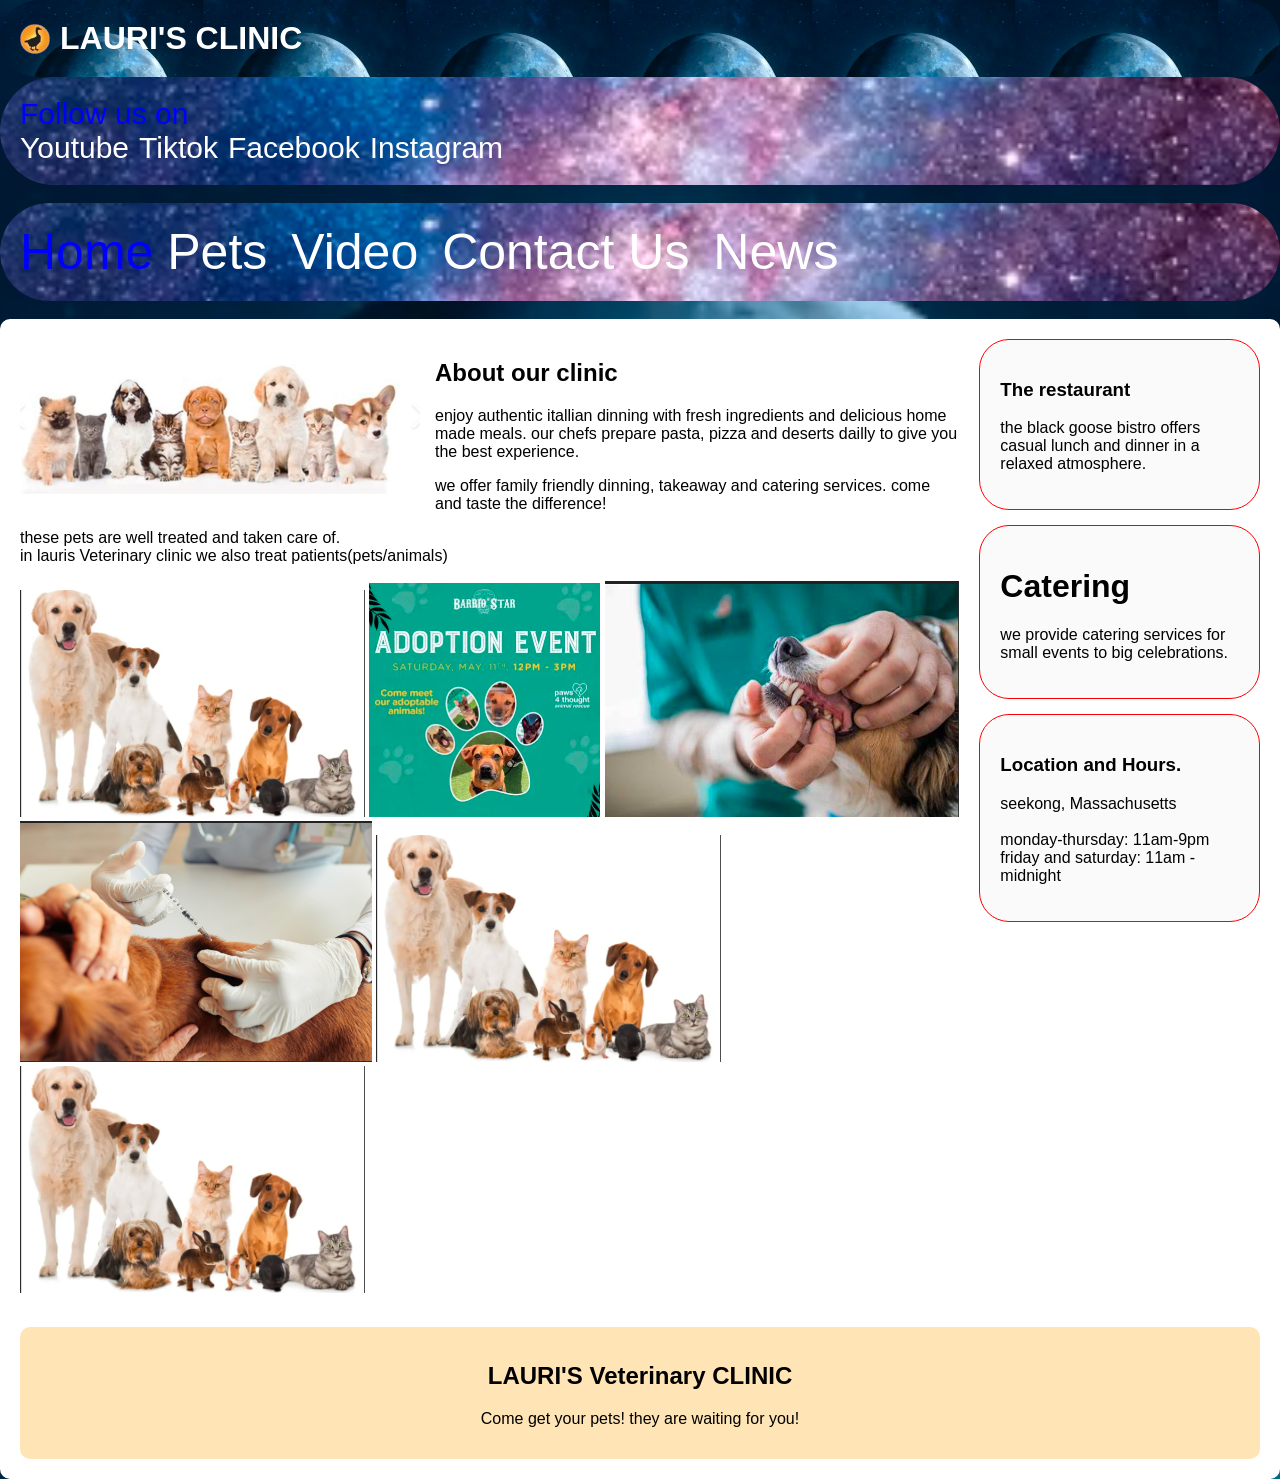
<file: index.html>
<!DOCTYPE html>
<html>
<html lang="en">
<head>
    <meta charset="utf-8">
    <meta charset="viewport" content="width=device-width, initial-scale=1.0">
    <title>MOON</title>
    <link rel="stylesheet" href="web.css">
</head>

<body>
    <div class="box1">
    <header style="padding: 20px; border-radius: 60px;">
        <img src="images/blackgoose.png" alt="Blackgoose" width="30" height="30">
        <h1><b>LAURI'S CLINIC</b></h1>
    </header>
    <nav>
        Follow us on <br>
        <a href="*">Youtube</a><a href="*">Tiktok</a><a href="*">Facebook</a><a href="*">Instagram</a>
    </nav><br>
    <nav class="fix">
        Home
        <a href="recipes/recipes.html">Pets</a>
        <a href="about/about.html">Video</a>
        <a href="Contact Us/contact.html">Contact Us</a>
        <a href="News/news.html">News</a>
    </nav>
    </div><br>
    <div class="container">
        <div class="top-section">
            <div class="chef">
                <img src="images/pet2.png" alt="chef" class="chef-img">
                <h2>About our clinic</h2>
                <p>
                    enjoy authentic itallian dinning with fresh ingredients and delicious home made meals.
                    our chefs prepare pasta, pizza and deserts dailly to give you the best experience.
                </p>
                <p>
                    we offer family friendly dinning, takeaway and catering services.
                    come and taste the difference!
                </p>
                <p>
                    these pets are well treated and taken care of. <br>
                    in lauris Veterinary clinic we also treat patients(pets/animals)
                </p>
                <img src="images/pet1.png">
                <img src="images/petAdoptionEvent.png">
                <img src="images/petDentalCare.png">
                <img src="images/petVaccination.png">
                <img src="images/pet1.png">
                <img src="images/pet1.png">
            </div>
            <div class="info-boxes">
                <div class="box">
                    <h3>
                        The restaurant
                    </h3>
                    <p>
                        the black goose bistro offers casual lunch and dinner in a relaxed atmosphere.
                    </p>
                </div>
                <div class="box">
                    <h1>Catering</h1>
                    <p>
                        we provide catering services for small events to big celebrations.
                    </p>
                </div>
                <div class="box">
                    <h3>
                        Location and Hours.
                    </h3>
                    <p>
                        seekong, Massachusetts <br><br>
                        monday-thursday:
                        11am-9pm <br>
                        friday and saturday: 11am - midnight
                    </p>
                </div>
            </div>
        </div>
        <div class="discount-section">
            <h2>LAURI'S Veterinary CLINIC</h2>
            <p>
                Come get your pets! they are waiting for you!
            </p>
        </div>
    </div>
</body>

</html>
</file>
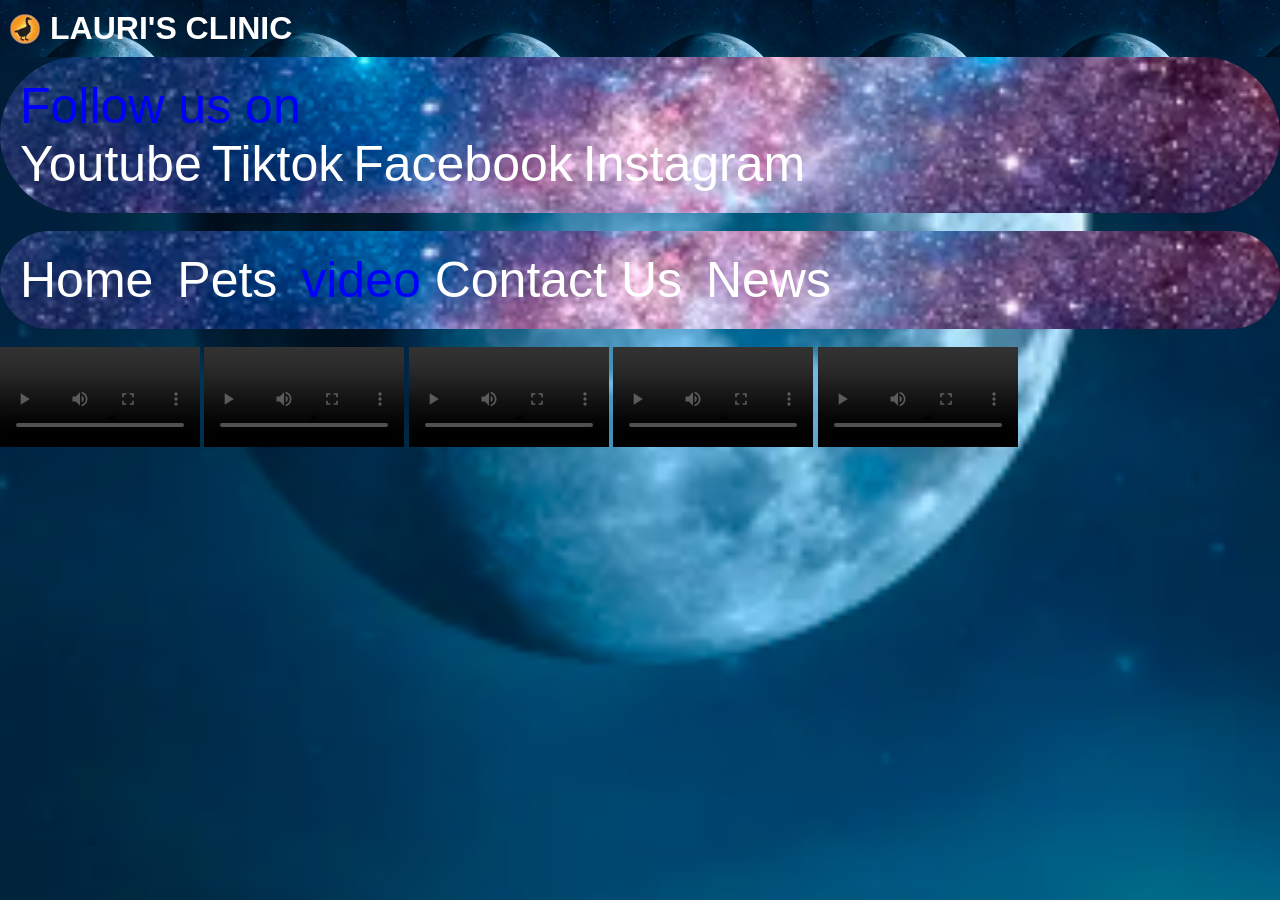
<file: about/about.html>
<!DOCTYPE html>
<html>
<html lang="en">
<head>
    <meta charset="utf-8">
    <meta charset="viewport" content="width=device-width, initial-scale=1.0">
    <title>MOON</title>
    <link rel="stylesheet" href="../web.css">
</head>

<body>
    <div class="box1">
        <header class="head">
            <img src="../images/blackgoose.png" alt="Blackgoose" width="30" height="30">
            <h1 class="card"><b>LAURI'S CLINIC</b></h1>
        </header>
        <nav class="fix">
            Follow us on <br>
            <a href="*">Youtube</a><a href="*">Tiktok</a><a href="*">Facebook</a><a href="*">Instagram</a>
        </nav><br>
        <nav class="fix">
            <a href="../index.html">Home</a>
            <a href="../recipes/recipes.html">Pets</a>
            video
            <a href="../Contact Us/contact.html">Contact Us</a>
            <a href="../News/news.html">News</a>
        </nav>
    </div><br>
    <video width="200" controls>
        <source src="../videos/‎Chike.mp4">
    </video>
    <video width="200" controls>
        <source src="../videos/‎ED‎.mp4">
    </video>
    <video width="200" controls>
        <source src="../videos/‎Full.mp4">
    </video>
    <video width="200" controls>
        <source src="../videos/‎it's.mp4">
    </video>
    <video width="200" controls>
        <source src="../videos/‎Replyx.mp4">
    </video>
    <script>
document.addEventListener("DOMContentLoaded", function () {
  const videos = document.querySelectorAll("video");

  videos.forEach(video => {
    video.addEventListener("play", function () {
      videos.forEach(v => {
        if (v !== video) {
          v.pause();
        }
      });
    });
  });
});
</script>

</body>

</html>
</file>
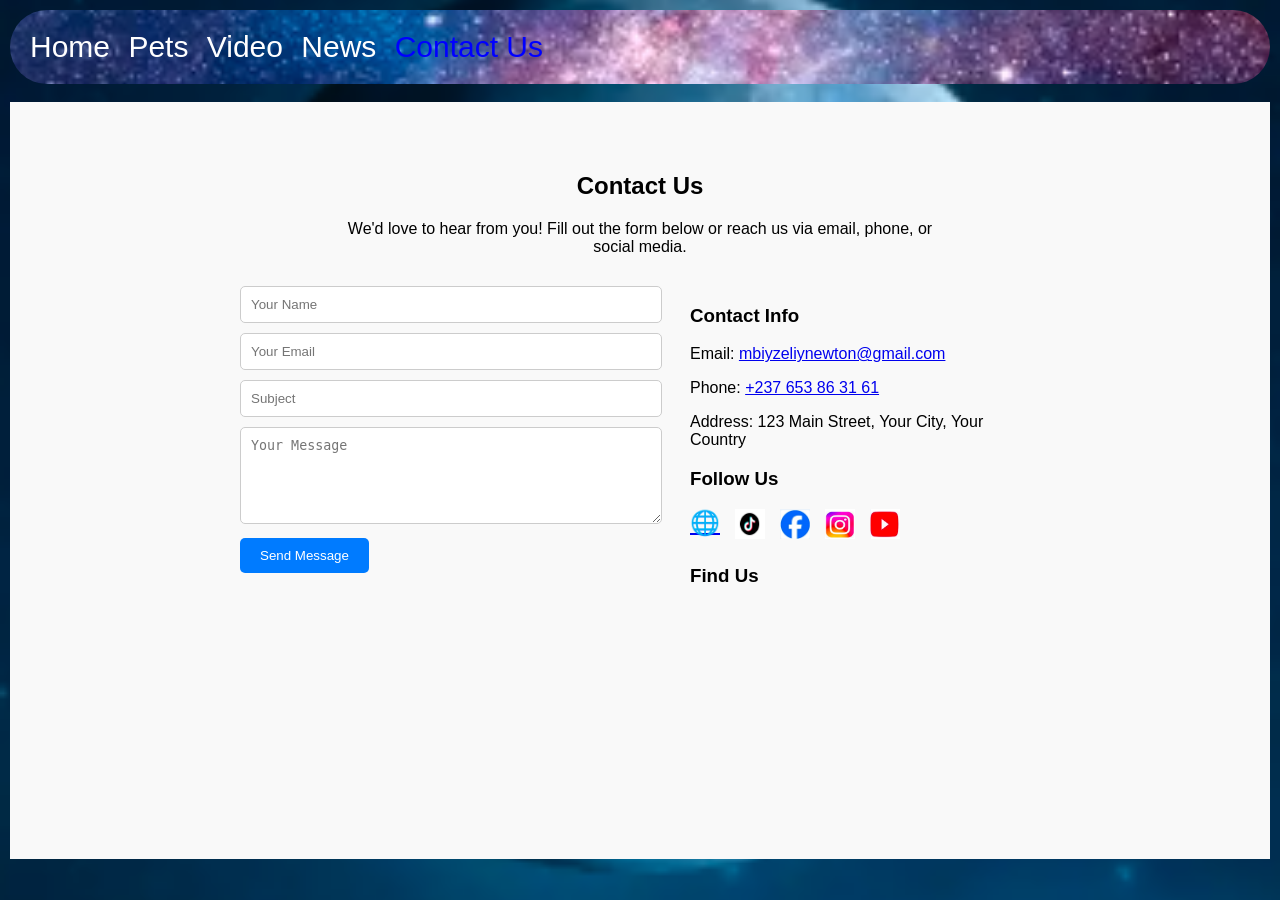
<file: Contact Us/contact.html>
<!DOCTYPE HTML>
<html lang="en">
<head>
    <meta charset="UTF-8">
    <meta name="viewport" content="width=device-width, initial-scale=1.0">
    <title>Document</title>
    <link rel="stylesheet" href="../web.css">
</head>
<body style="padding: 10px; border-radius: 22px;">
    <nav>
        <a href="../index.html">Home</a>
        <a href="../recipes/recipes.html">Pets</a>
        <a href="../about/about.html"> Video</a>
        <a href="../News/news.html">News</a>
        Contact Us
    </nav><br>
    <!-- Contact Us Section -->
<section id="contact" style="padding: 50px; background-color: #f9f9f9;">
  <h2 style="text-align: center; font-family: Arial, sans-serif;">Contact Us</h2>
  <p style="text-align: center; max-width: 600px; margin: 10px auto; font-family: Arial, sans-serif;">
    We'd love to hear from you! Fill out the form below or reach us via email, phone, or social media.
  </p>

  <div style="display: flex; flex-wrap: wrap; justify-content: center; gap: 50px; margin-top: 30px;">

    <!-- Contact Form -->
    <form style="flex: 1 1 350px; max-width: 400px;" action="#" method="post">
      <input type="text" name="name" placeholder="Your Name" required
             style="width: 100%; padding: 10px; margin-bottom: 10px; border-radius: 5px; border: 1px solid #ccc;">
      <input type="email" name="email" placeholder="Your Email" required
             style="width: 100%; padding: 10px; margin-bottom: 10px; border-radius: 5px; border: 1px solid #ccc;">
      <input type="text" name="subject" placeholder="Subject"
             style="width: 100%; padding: 10px; margin-bottom: 10px; border-radius: 5px; border: 1px solid #ccc;">
      <textarea name="message" rows="5" placeholder="Your Message" required
                style="width: 100%; padding: 10px; margin-bottom: 10px; border-radius: 5px; border: 1px solid #ccc;"></textarea>
      <button type="submit"
              style="padding: 10px 20px; border: none; border-radius: 5px; background-color: #007BFF; color: white; cursor: pointer;">
        Send Message
      </button>
    </form>

    <!-- Contact Info -->
    <div style="flex: 1 1 300px; max-width: 350px; font-family: Arial, sans-serif;">
      <h3>Contact Info</h3>
      <p>Email: <a href="mailto:contact@yourwebsite.com">mbiyzeliynewton@gmail.com</a></p>
      <p>Phone: <a href="tel:+237653863161">+237 653 86 31 61</a></p>
      <p>Address: 123 Main Street, Your City, Your Country</p>

      <h3>Follow Us</h3>
      <div style="display: flex; gap: 15px; font-size: 24px;">
        <a href="#" target="_blank">🌐</a>
        <a href="#" target="_blank"><img src="../images/Tiktok.png" alt="tiktok" width="30" height="30"></a>
        <a href="#" target="_blank"><img src="../images/Facebook.png" alt="Facebook" width="30" height="30"></a>
        <a href="#" target="_blank"><img src="../images/instagram.png" alt="instagram" width="30" height="30"></a>
        <a href="#" target="_blank"><img src="../images/Youtube.png" alt="Youtube" width="30" height="30"></a>
      </div>

      <h3 style="margin-top: 20px;">Find Us</h3>
      <iframe 
        src="https://www.google.com/maps/embed?pb=!1m18!1m12!1m3!1d3153.086245207555!2d-122.41941548468104!3d37.774929279758265!2m3!1f0!2f0!3f0!3m2!1i1024!2i768!4f13.1!3m3!1m2!1s0x8085818c8bfb77bb%3A0x6db1a5bbf2c4f5b6!2sSan+Francisco%2C+CA%2C+USA!5e0!3m2!1sen!2s!4v1600000000000!5m2!1sen!2s"
        width="100%" height="200" style="border:0; border-radius: 5px;" allowfullscreen="" loading="lazy"></iframe>
    </div>

  </div>
</section>
</body>
</html>
</file>
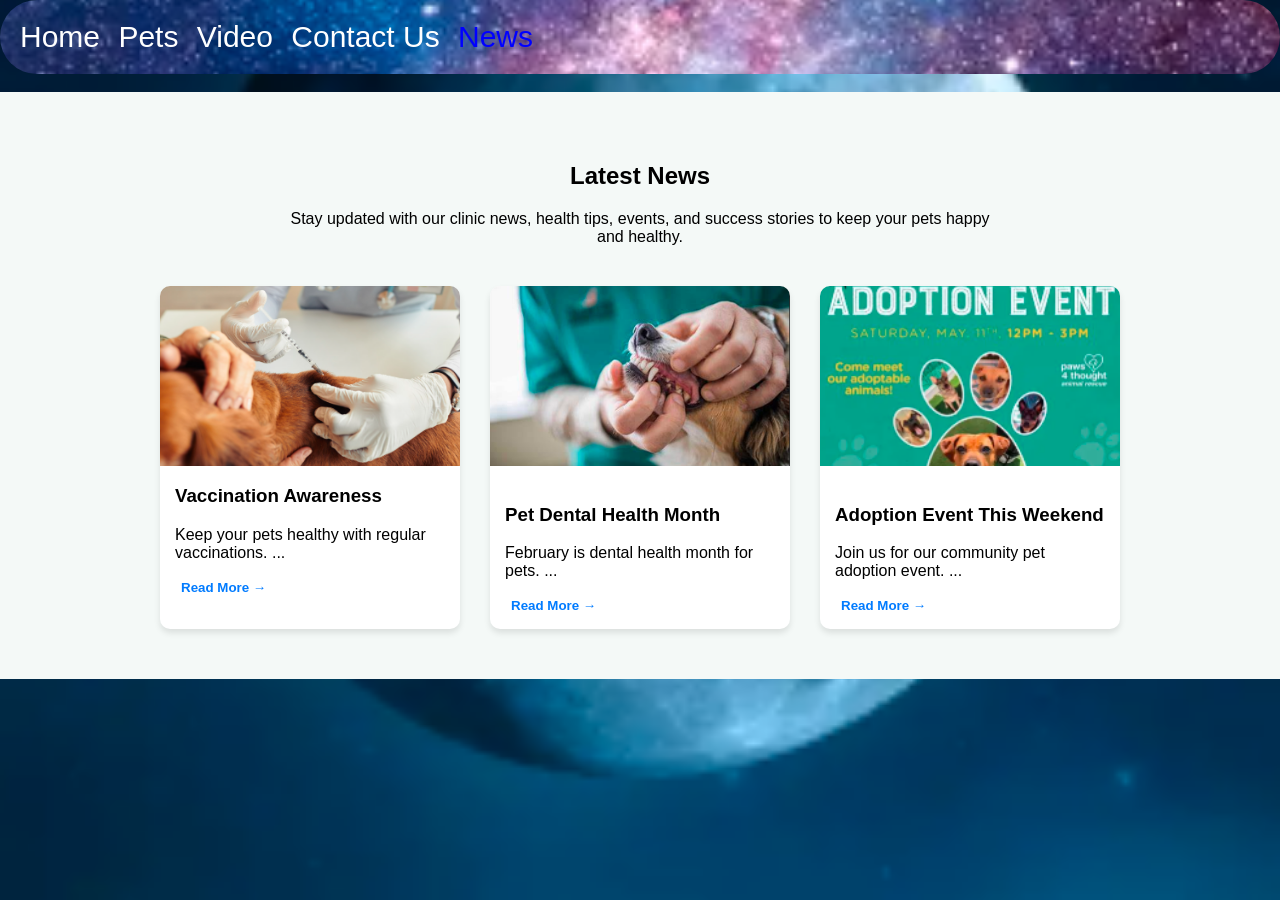
<file: News/news.html>
<!DOCTYPE HTML>
<html lang="en">
<head>
    <meta charset="UTF-8">
    <meta name="viewport" content="width=device-width, initial-scale=1.0">
    <title>Document</title>
    <link rel="stylesheet" href="../web.css">
</head>
<body>
    <nav>
        <a href="../index.html">Home</a>
        <a href="../recipes/recipes.html">Pets</a>
        <a href="../about/about.html"> Video</a>
        <a href="../Contact Us/contact.html">Contact Us</a>
        News
     
    </nav><br>
   <!-- Veterinary Clinic News Section with Read More Toggle -->
<section id="news" style="padding: 50px; background-color: #f4f9f7;">
  <h2 style="text-align: center; font-family: Arial, sans-serif;">Latest News</h2>
  <p style="text-align: center; max-width: 700px; margin: 10px auto 40px auto; font-family: Arial, sans-serif;">
    Stay updated with our clinic news, health tips, events, and success stories to keep your pets happy and healthy.
  </p>

  <div style="display: flex; flex-wrap: wrap; justify-content: center; gap: 30px;">

    <!-- News Card Example 1 -->
    <div style="flex: 1 1 300px; max-width: 300px; background-color: white; border-radius: 10px; box-shadow: 0 4px 6px rgba(0,0,0,0.1); overflow: hidden; font-family: Arial, sans-serif;">
      <img src="../images/petVaccination.png" alt="Pet Vaccination" style="width: 100%; height: 180px; object-fit: cover;">
      <div style="padding: 15px;">
        <h3 style="margin-top: 0;">Vaccination Awareness</h3>
        <p>
          Keep your pets healthy with regular vaccinations. 
          <span id="dots1">...</span>
          <span id="more1" style="display:none;">
            Vaccinations protect against rabies, distemper, parvovirus, and other serious diseases. Consult our vets to schedule your pet’s vaccination today!
          </span>
        </p>
        <button onclick="readMore(1)" style="color: #007BFF; border: none; background: none; cursor: pointer; font-weight: bold;">Read More →</button>
      </div>
    </div>

    <!-- News Card Example 2 -->
    <div style="flex: 1 1 300px; max-width: 300px; background-color: white; border-radius: 10px; box-shadow: 0 4px 6px rgba(0,0,0,0.1); overflow: hidden; font-family: Arial, sans-serif;">
      <img src="../images/petDentalCare.png" alt="Pet Dental Care" style="width: 100%; height: 180px; object-fit: cover;">
      <div style="padding: 15px;">
        <h3>Pet Dental Health Month</h3>
        <p>
          February is dental health month for pets. 
          <span id="dots2">...</span>
          <span id="more2" style="display:none;">
            Dental care prevents gum disease, tooth loss, and bad breath. Learn proper brushing techniques and schedule a dental checkup with our clinic.
          </span>
        </p>
        <button onclick="readMore(2)" style="color: #007BFF; border: none; background: none; cursor: pointer; font-weight: bold;">Read More →</button>
      </div>
    </div>

    <!-- News Card Example 3 -->
    <div style="flex: 1 1 300px; max-width: 300px; background-color: white; border-radius: 10px; box-shadow: 0 4px 6px rgba(0,0,0,0.1); overflow: hidden; font-family: Arial, sans-serif;">
      <img src="../images/petAdoptionEvent.png" alt="Pet Adoption Event" style="width: 100%; height: 180px; object-fit: cover;">
      <div style="padding: 15px;">
        <h3>Adoption Event This Weekend</h3>
        <p>
          Join us for our community pet adoption event. 
          <span id="dots3">...</span>
          <span id="more3" style="display:none;">
            Local rescue pets will be available for adoption. Free checkups and fun activities for families. Bring your loved ones and find a new furry friend!
          </span>
        </p>
        <button onclick="readMore(3)" style="color: #007BFF; border: none; background: none; cursor: pointer; font-weight: bold;">Read More →</button>
      </div>
    </div>

  </div>
</section>

<!-- JavaScript for Read More -->
<script>
function readMore(id) {
  const dots = document.getElementById(`dots${id}`);
  const moreText = document.getElementById(`more${id}`);
  const btn = event.target;

  if (moreText.style.display === "none") {
    moreText.style.display = "inline";
    dots.style.display = "none";
    btn.textContent = "Read Less ←";
  } else {
    moreText.style.display = "none";
    dots.style.display = "inline";
    btn.textContent = "Read More →";
  }
}
</script>

</body>
</html>
</file>
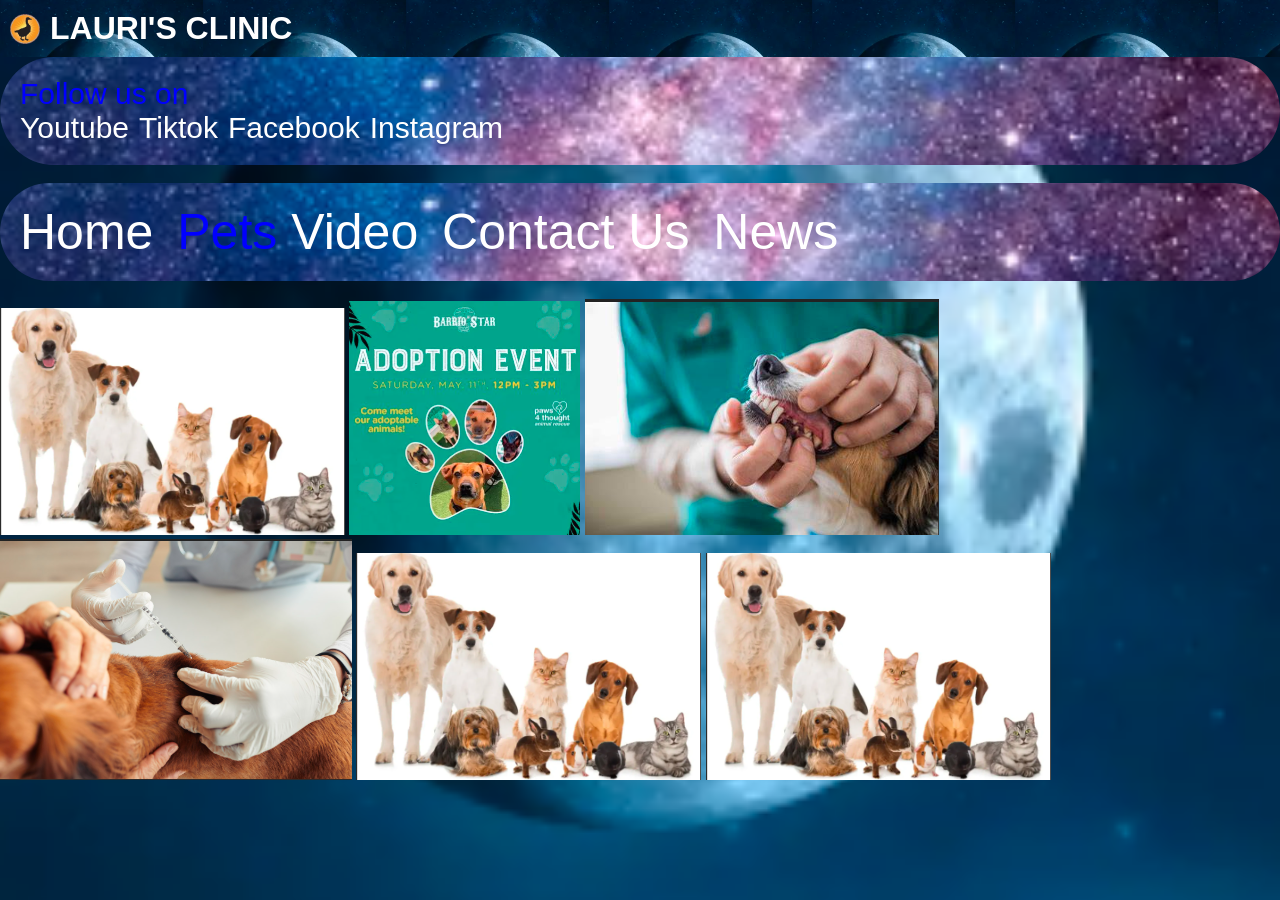
<file: recipes/recipes.html>
<!DOCTYPE html>
<html>
<html lang="en">

<head>
    <meta charset="utf-8">
    <meta charset="viewport" content="width=device-width, initial-scale=1.0">
    <title>MOON</title>
    <link rel="stylesheet" href="../web.css">
</head>

<body>
    <div class="box1">
        <header>
            <img src="../images/blackgoose.png" alt="Blackgoose" width="30" height="30">
            <h1><b>LAURI'S CLINIC</b></h1>
        </header>
        <nav>
            Follow us on <br>
            <a href="*">Youtube</a><a href="*">Tiktok</a><a href="*">Facebook</a><a href="*">Instagram</a>
        </nav><br>
        <nav class="fix">
            <a href="../index.html">Home</a>
            Pets
            <a href="../about/about.html"> Video</a>
            <a href="../Contact Us/contact.html">Contact Us</a>
            <a href="../News/news.html">News</a>
    </div><br>
        </nav>
        <img src="../images/pet1.png">
        <img src="../images/petAdoptionEvent.png">
        <img src="../images/petDentalCare.png">
        <img src="../images/petVaccination.png">
        <img src="../images/pet1.png">
        <img src="../images/pet1.png">
</body>

</html>
</file>
<file: web.css>
body {
            font-family: Arial, sans-serif;
            margin: 0;
            padding: 20;
            font-size: 16px;
            background-image: url(images/moon.png);
            background-size: cover;
            background-position: center;
            background-repeat: no-repeat;
        }

        header {
            display: flex;
            /* Puts children side by side */
            align-items: center;
            /* Vertically centers the items */
            gap: 10px;
            /* Space between image and text */
            background-image: url(images/moon.png);
            color: white;
            padding: 10px;
        }

        header h1 {
            margin: 0;
            /* Remove default top/bottom margin */
            font-size: 24px;
            font-size: 2rem;
        }

        nav {
            padding: 20px;
            font-size: 30px;
            background-image: url(images/space.png);
            background-size: cover;
            background-position: center;
            background-repeat: no-repeat;
            color: blue;
            border-radius: 90px;
        }

        nav a {
            color: white;
            margin-right: 10px;
            text-decoration: none;
        }

        .fix {
            font-size: 50px;
        }

        article {
            padding: 20px;
            background-color: #f4f4f4;
        }

        .container {
            background: white;
            padding: 20px;
            border-radius: 10px;
        }

        .top-section {
            display: flex;
            gap: 20px;
        }

        .chef-img {
            float: left;
            width: 400px;
            margin-right: 15px;
            margin-bottom: 10px;
        }

        .info-boxes {
            display: flex;
            flex-direction: column;
            gap: 15px;
        }

        .box {
            border: 1px solid red;
            padding: 20px;
            border-radius: 30px;
            background: #fafafa;
        }

       
        .discount-section {
            margin-top: 30px;
            padding: 15px;
            text-align: center;
            background: #ffe4b5;
            border-radius: 10px;
        }

        @media(max-width: 600px) {
            html {
                font-size: clamp(20px, 3vw, 24px);
            }

            nav a {
                font-size: clamp(20px, 3vw, 24px);
            }

            .fix {
                font-size: 50px;
            }
            .box1{
                gap: 20px;
            }
        }
</file>
